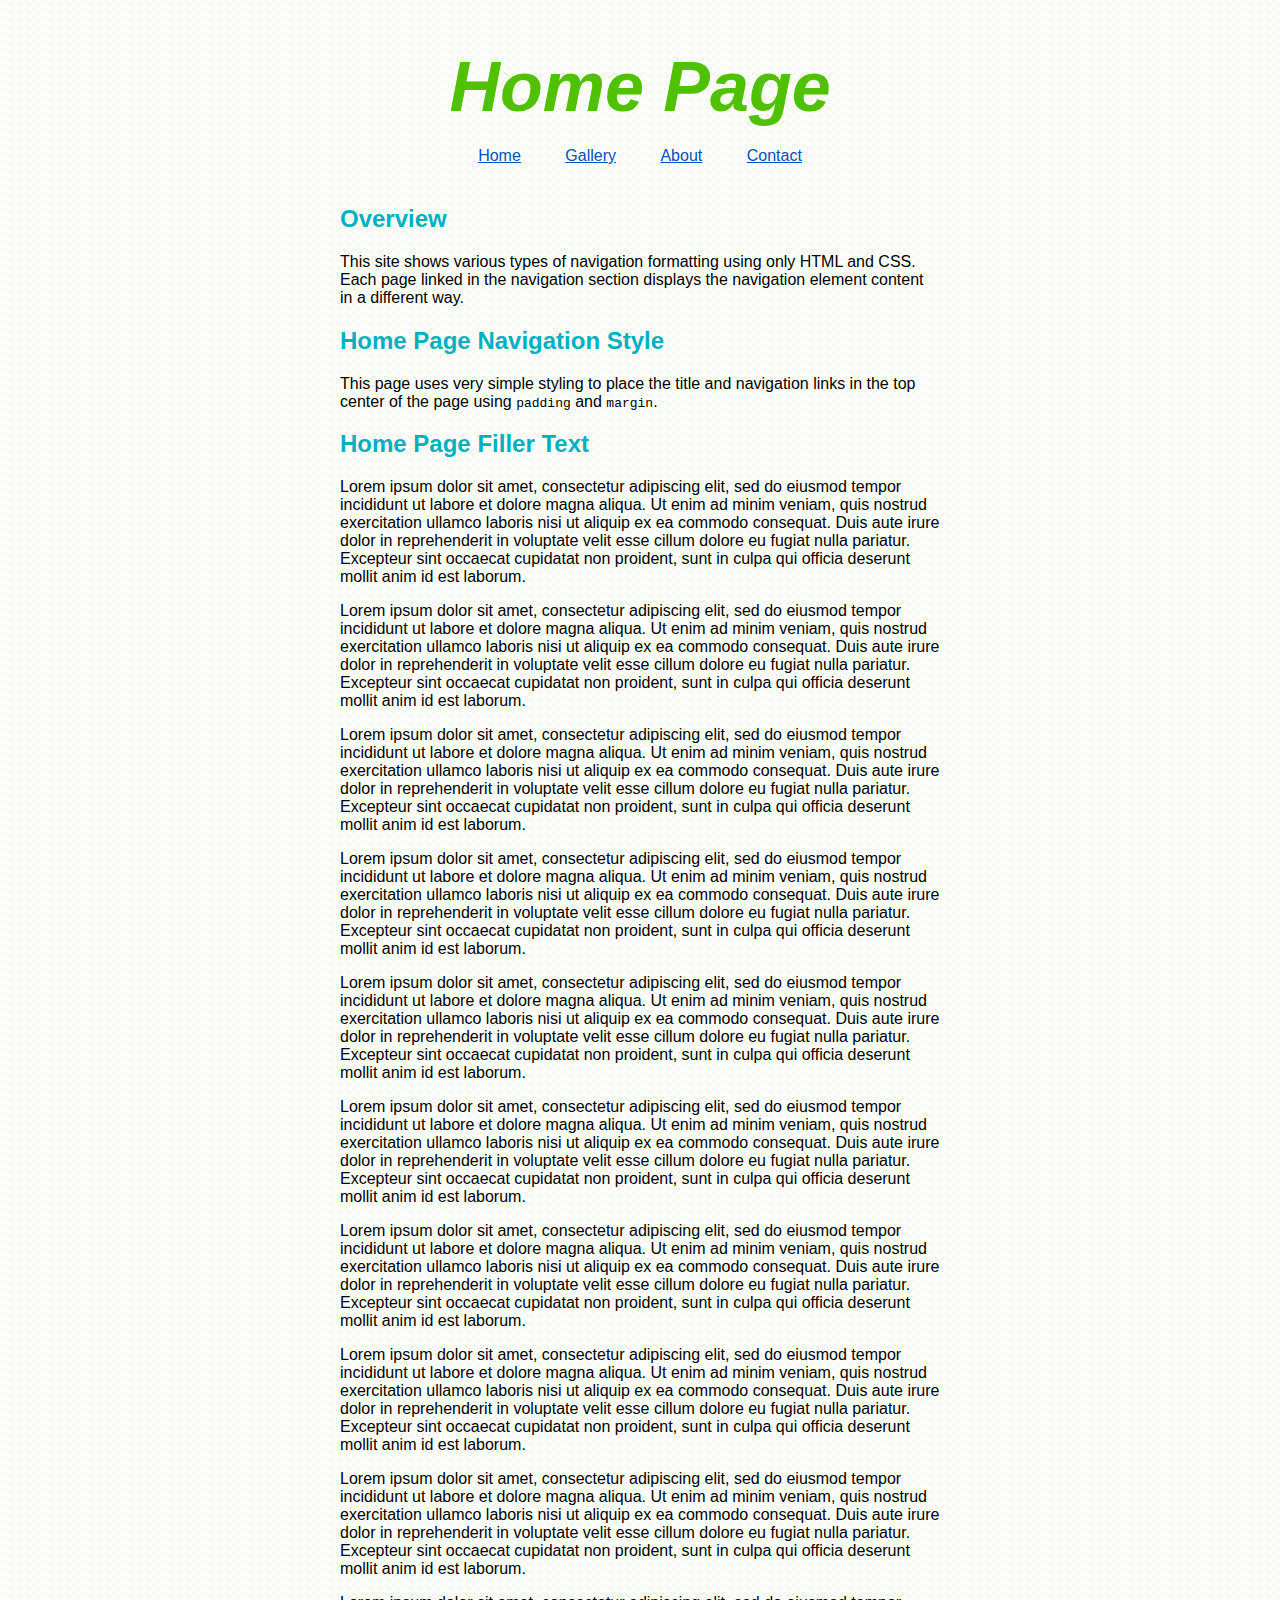
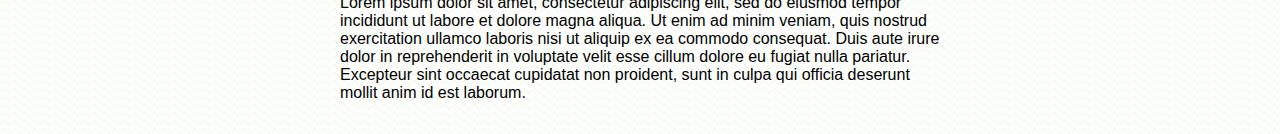
<file: index.html>
<!DOCTYPE html>

<head>
  <title>Navbar Demo - Home Page</title>
  <link rel="stylesheet" href="./style.css">
</head>

<body>
  <!-- Apart from changing the class and the links within the a elements,
  this nav element is the same across all pages. To see the styling for
  this page, look at the class defined in the nav element below and then
  find that selector in the style sheet. -->
  <nav class="nav-1">
    <h1>Home Page</h1>
    <a href="./">Home</a>
    <a href="./gallery">Gallery</a>
    <a href="./about">About</a>
    <a href="./contact">Contact</a>
  </nav>
  <main>
    <h2>Overview</h2>
    <p>This site shows various types of navigation formatting using only HTML and CSS. Each page linked in the navigation section displays the navigation element content in a different way.</p>
    <h2>Home Page Navigation Style</h2>
    <p>This page uses very simple styling to place the title and navigation links in the top center of the page using <code>padding</code> and <code>margin</code>.</p>
    <h2>Home Page Filler Text</h2>
    <p>Lorem ipsum dolor sit amet, consectetur adipiscing elit, sed do eiusmod tempor incididunt ut labore et dolore magna aliqua. Ut enim ad minim veniam, quis nostrud exercitation ullamco laboris nisi ut aliquip ex ea commodo consequat. Duis aute
      irure dolor in reprehenderit in voluptate velit esse cillum dolore eu fugiat nulla pariatur. Excepteur sint occaecat cupidatat non proident, sunt in culpa qui officia deserunt mollit anim id est laborum.</p>
    <p>Lorem ipsum dolor sit amet, consectetur adipiscing elit, sed do eiusmod tempor incididunt ut labore et dolore magna aliqua. Ut enim ad minim veniam, quis nostrud exercitation ullamco laboris nisi ut aliquip ex ea commodo consequat. Duis aute
      irure dolor in reprehenderit in voluptate velit esse cillum dolore eu fugiat nulla pariatur. Excepteur sint occaecat cupidatat non proident, sunt in culpa qui officia deserunt mollit anim id est laborum.</p>
    <p>Lorem ipsum dolor sit amet, consectetur adipiscing elit, sed do eiusmod tempor incididunt ut labore et dolore magna aliqua. Ut enim ad minim veniam, quis nostrud exercitation ullamco laboris nisi ut aliquip ex ea commodo consequat. Duis aute
      irure dolor in reprehenderit in voluptate velit esse cillum dolore eu fugiat nulla pariatur. Excepteur sint occaecat cupidatat non proident, sunt in culpa qui officia deserunt mollit anim id est laborum.</p>
    <p>Lorem ipsum dolor sit amet, consectetur adipiscing elit, sed do eiusmod tempor incididunt ut labore et dolore magna aliqua. Ut enim ad minim veniam, quis nostrud exercitation ullamco laboris nisi ut aliquip ex ea commodo consequat. Duis aute
      irure dolor in reprehenderit in voluptate velit esse cillum dolore eu fugiat nulla pariatur. Excepteur sint occaecat cupidatat non proident, sunt in culpa qui officia deserunt mollit anim id est laborum.</p>
    <p>Lorem ipsum dolor sit amet, consectetur adipiscing elit, sed do eiusmod tempor incididunt ut labore et dolore magna aliqua. Ut enim ad minim veniam, quis nostrud exercitation ullamco laboris nisi ut aliquip ex ea commodo consequat. Duis aute
      irure dolor in reprehenderit in voluptate velit esse cillum dolore eu fugiat nulla pariatur. Excepteur sint occaecat cupidatat non proident, sunt in culpa qui officia deserunt mollit anim id est laborum.</p>
      <p>Lorem ipsum dolor sit amet, consectetur adipiscing elit, sed do eiusmod tempor incididunt ut labore et dolore magna aliqua. Ut enim ad minim veniam, quis nostrud exercitation ullamco laboris nisi ut aliquip ex ea commodo consequat. Duis aute
        irure dolor in reprehenderit in voluptate velit esse cillum dolore eu fugiat nulla pariatur. Excepteur sint occaecat cupidatat non proident, sunt in culpa qui officia deserunt mollit anim id est laborum.</p>
      <p>Lorem ipsum dolor sit amet, consectetur adipiscing elit, sed do eiusmod tempor incididunt ut labore et dolore magna aliqua. Ut enim ad minim veniam, quis nostrud exercitation ullamco laboris nisi ut aliquip ex ea commodo consequat. Duis aute
        irure dolor in reprehenderit in voluptate velit esse cillum dolore eu fugiat nulla pariatur. Excepteur sint occaecat cupidatat non proident, sunt in culpa qui officia deserunt mollit anim id est laborum.</p>
      <p>Lorem ipsum dolor sit amet, consectetur adipiscing elit, sed do eiusmod tempor incididunt ut labore et dolore magna aliqua. Ut enim ad minim veniam, quis nostrud exercitation ullamco laboris nisi ut aliquip ex ea commodo consequat. Duis aute
        irure dolor in reprehenderit in voluptate velit esse cillum dolore eu fugiat nulla pariatur. Excepteur sint occaecat cupidatat non proident, sunt in culpa qui officia deserunt mollit anim id est laborum.</p>
      <p>Lorem ipsum dolor sit amet, consectetur adipiscing elit, sed do eiusmod tempor incididunt ut labore et dolore magna aliqua. Ut enim ad minim veniam, quis nostrud exercitation ullamco laboris nisi ut aliquip ex ea commodo consequat. Duis aute
        irure dolor in reprehenderit in voluptate velit esse cillum dolore eu fugiat nulla pariatur. Excepteur sint occaecat cupidatat non proident, sunt in culpa qui officia deserunt mollit anim id est laborum.</p>
      <p>Lorem ipsum dolor sit amet, consectetur adipiscing elit, sed do eiusmod tempor incididunt ut labore et dolore magna aliqua. Ut enim ad minim veniam, quis nostrud exercitation ullamco laboris nisi ut aliquip ex ea commodo consequat. Duis aute
        irure dolor in reprehenderit in voluptate velit esse cillum dolore eu fugiat nulla pariatur. Excepteur sint occaecat cupidatat non proident, sunt in culpa qui officia deserunt mollit anim id est laborum.</p>
  </main>
</body>
</file>
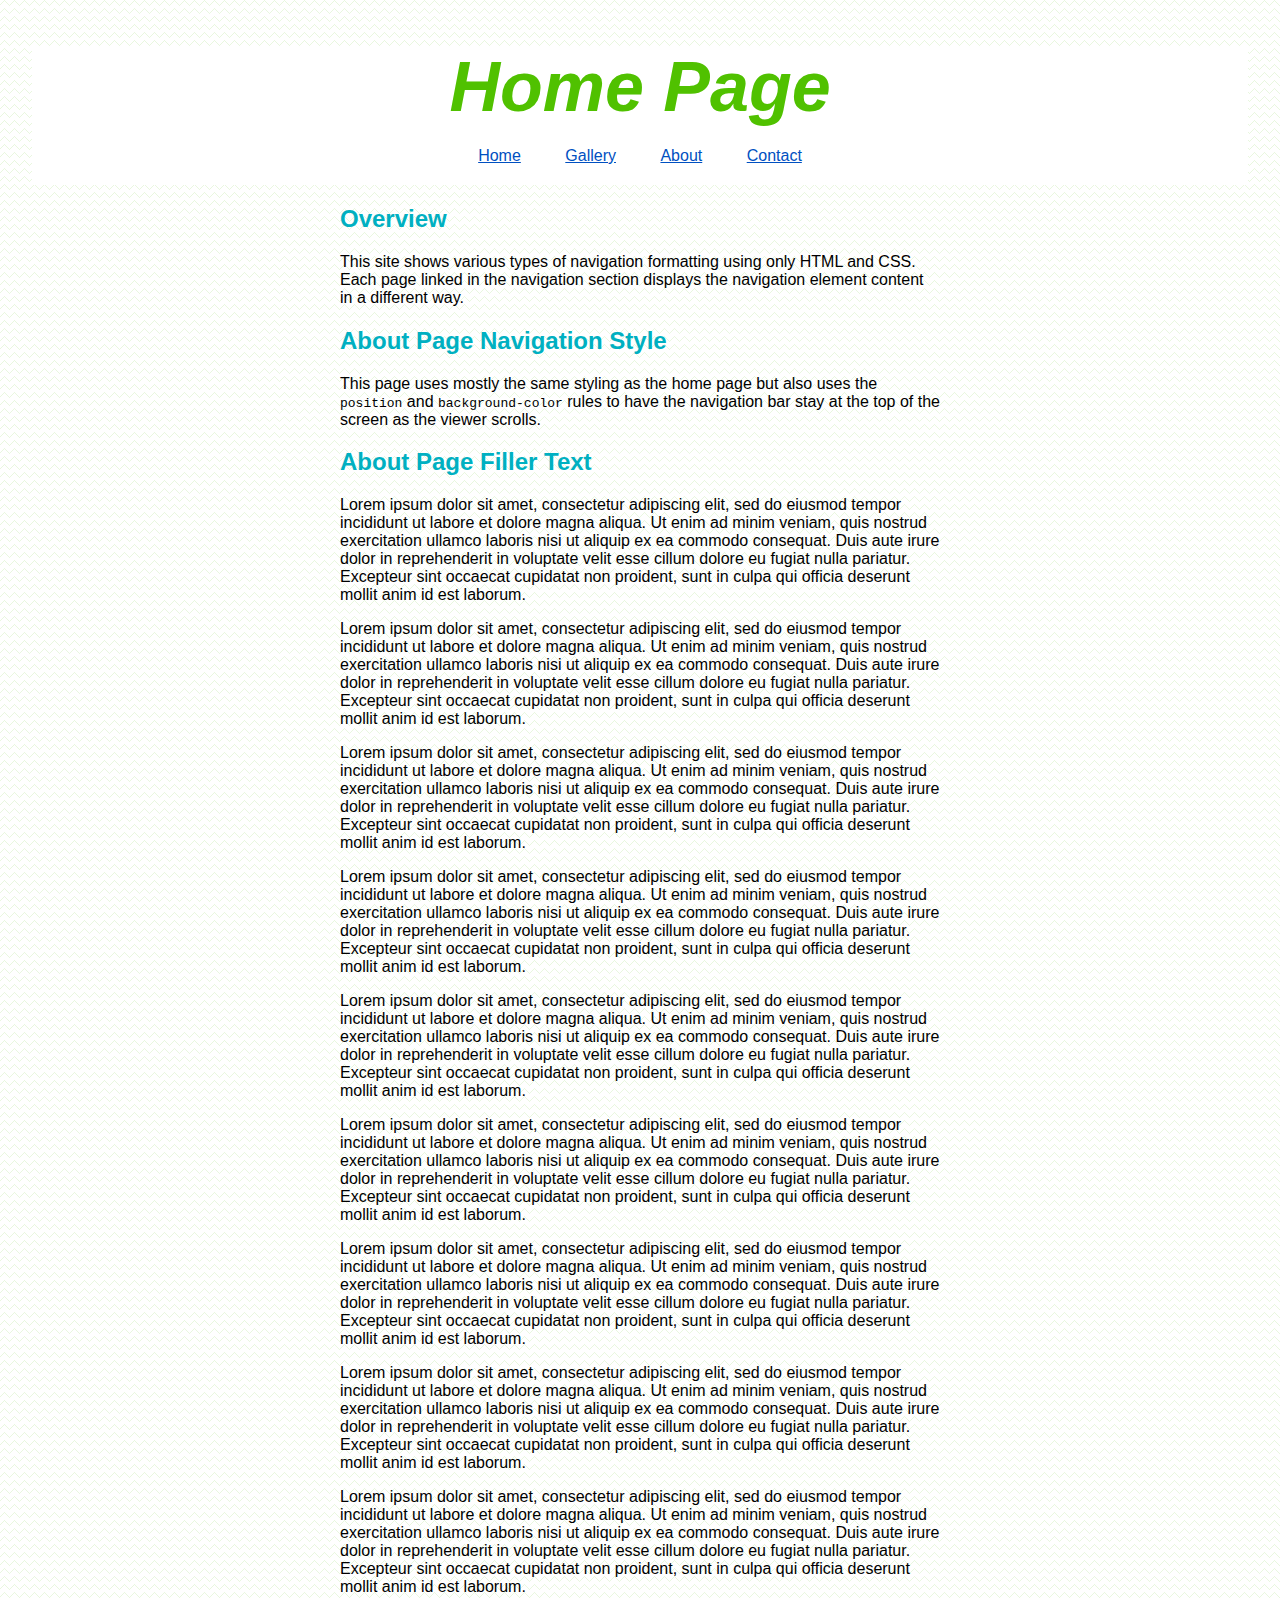
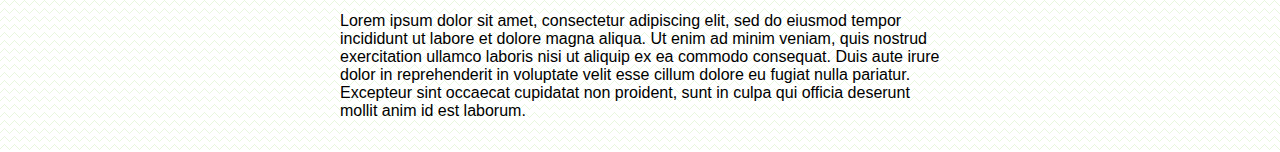
<file: about/index.html>
<!DOCTYPE html>

<head>
  <title>Navbar Demo - About Page</title>
  <link rel="stylesheet" href="../style.css">
</head>

<body>
  <!-- Apart from changing the class and the links within the a elements,
  this nav element is the same across all pages. To see the styling for
  this page, look at the class defined in the nav element below and then
  find that selector in the style sheet. -->
  <nav class="nav-3">
    <h1>Home Page</h1>
    <a href="../">Home</a>
    <a href="../gallery">Gallery</a>
    <a href="./">About</a>
    <a href="../contact">Contact</a>
  </nav>
  <main>
    <h2>Overview</h2>
    <p>This site shows various types of navigation formatting using only HTML and CSS. Each page linked in the navigation section displays the navigation element content in a different way.</p>
    <h2>About Page Navigation Style</h2>
    <p>This page uses mostly the same styling as the home page but also uses the <code>position</code> and <code>background-color</code> rules to have the navigation bar stay at the top of the screen as the viewer scrolls.</p>
    <h2>About Page Filler Text</h2>
    <p>Lorem ipsum dolor sit amet, consectetur adipiscing elit, sed do eiusmod tempor incididunt ut labore et dolore magna aliqua. Ut enim ad minim veniam, quis nostrud exercitation ullamco laboris nisi ut aliquip ex ea commodo consequat. Duis aute
      irure dolor in reprehenderit in voluptate velit esse cillum dolore eu fugiat nulla pariatur. Excepteur sint occaecat cupidatat non proident, sunt in culpa qui officia deserunt mollit anim id est laborum.</p>
    <p>Lorem ipsum dolor sit amet, consectetur adipiscing elit, sed do eiusmod tempor incididunt ut labore et dolore magna aliqua. Ut enim ad minim veniam, quis nostrud exercitation ullamco laboris nisi ut aliquip ex ea commodo consequat. Duis aute
      irure dolor in reprehenderit in voluptate velit esse cillum dolore eu fugiat nulla pariatur. Excepteur sint occaecat cupidatat non proident, sunt in culpa qui officia deserunt mollit anim id est laborum.</p>
    <p>Lorem ipsum dolor sit amet, consectetur adipiscing elit, sed do eiusmod tempor incididunt ut labore et dolore magna aliqua. Ut enim ad minim veniam, quis nostrud exercitation ullamco laboris nisi ut aliquip ex ea commodo consequat. Duis aute
      irure dolor in reprehenderit in voluptate velit esse cillum dolore eu fugiat nulla pariatur. Excepteur sint occaecat cupidatat non proident, sunt in culpa qui officia deserunt mollit anim id est laborum.</p>
    <p>Lorem ipsum dolor sit amet, consectetur adipiscing elit, sed do eiusmod tempor incididunt ut labore et dolore magna aliqua. Ut enim ad minim veniam, quis nostrud exercitation ullamco laboris nisi ut aliquip ex ea commodo consequat. Duis aute
      irure dolor in reprehenderit in voluptate velit esse cillum dolore eu fugiat nulla pariatur. Excepteur sint occaecat cupidatat non proident, sunt in culpa qui officia deserunt mollit anim id est laborum.</p>
    <p>Lorem ipsum dolor sit amet, consectetur adipiscing elit, sed do eiusmod tempor incididunt ut labore et dolore magna aliqua. Ut enim ad minim veniam, quis nostrud exercitation ullamco laboris nisi ut aliquip ex ea commodo consequat. Duis aute
      irure dolor in reprehenderit in voluptate velit esse cillum dolore eu fugiat nulla pariatur. Excepteur sint occaecat cupidatat non proident, sunt in culpa qui officia deserunt mollit anim id est laborum.</p>
      <p>Lorem ipsum dolor sit amet, consectetur adipiscing elit, sed do eiusmod tempor incididunt ut labore et dolore magna aliqua. Ut enim ad minim veniam, quis nostrud exercitation ullamco laboris nisi ut aliquip ex ea commodo consequat. Duis aute
        irure dolor in reprehenderit in voluptate velit esse cillum dolore eu fugiat nulla pariatur. Excepteur sint occaecat cupidatat non proident, sunt in culpa qui officia deserunt mollit anim id est laborum.</p>
      <p>Lorem ipsum dolor sit amet, consectetur adipiscing elit, sed do eiusmod tempor incididunt ut labore et dolore magna aliqua. Ut enim ad minim veniam, quis nostrud exercitation ullamco laboris nisi ut aliquip ex ea commodo consequat. Duis aute
        irure dolor in reprehenderit in voluptate velit esse cillum dolore eu fugiat nulla pariatur. Excepteur sint occaecat cupidatat non proident, sunt in culpa qui officia deserunt mollit anim id est laborum.</p>
      <p>Lorem ipsum dolor sit amet, consectetur adipiscing elit, sed do eiusmod tempor incididunt ut labore et dolore magna aliqua. Ut enim ad minim veniam, quis nostrud exercitation ullamco laboris nisi ut aliquip ex ea commodo consequat. Duis aute
        irure dolor in reprehenderit in voluptate velit esse cillum dolore eu fugiat nulla pariatur. Excepteur sint occaecat cupidatat non proident, sunt in culpa qui officia deserunt mollit anim id est laborum.</p>
      <p>Lorem ipsum dolor sit amet, consectetur adipiscing elit, sed do eiusmod tempor incididunt ut labore et dolore magna aliqua. Ut enim ad minim veniam, quis nostrud exercitation ullamco laboris nisi ut aliquip ex ea commodo consequat. Duis aute
        irure dolor in reprehenderit in voluptate velit esse cillum dolore eu fugiat nulla pariatur. Excepteur sint occaecat cupidatat non proident, sunt in culpa qui officia deserunt mollit anim id est laborum.</p>
      <p>Lorem ipsum dolor sit amet, consectetur adipiscing elit, sed do eiusmod tempor incididunt ut labore et dolore magna aliqua. Ut enim ad minim veniam, quis nostrud exercitation ullamco laboris nisi ut aliquip ex ea commodo consequat. Duis aute
        irure dolor in reprehenderit in voluptate velit esse cillum dolore eu fugiat nulla pariatur. Excepteur sint occaecat cupidatat non proident, sunt in culpa qui officia deserunt mollit anim id est laborum.</p>
  </main>
</body>
</file>
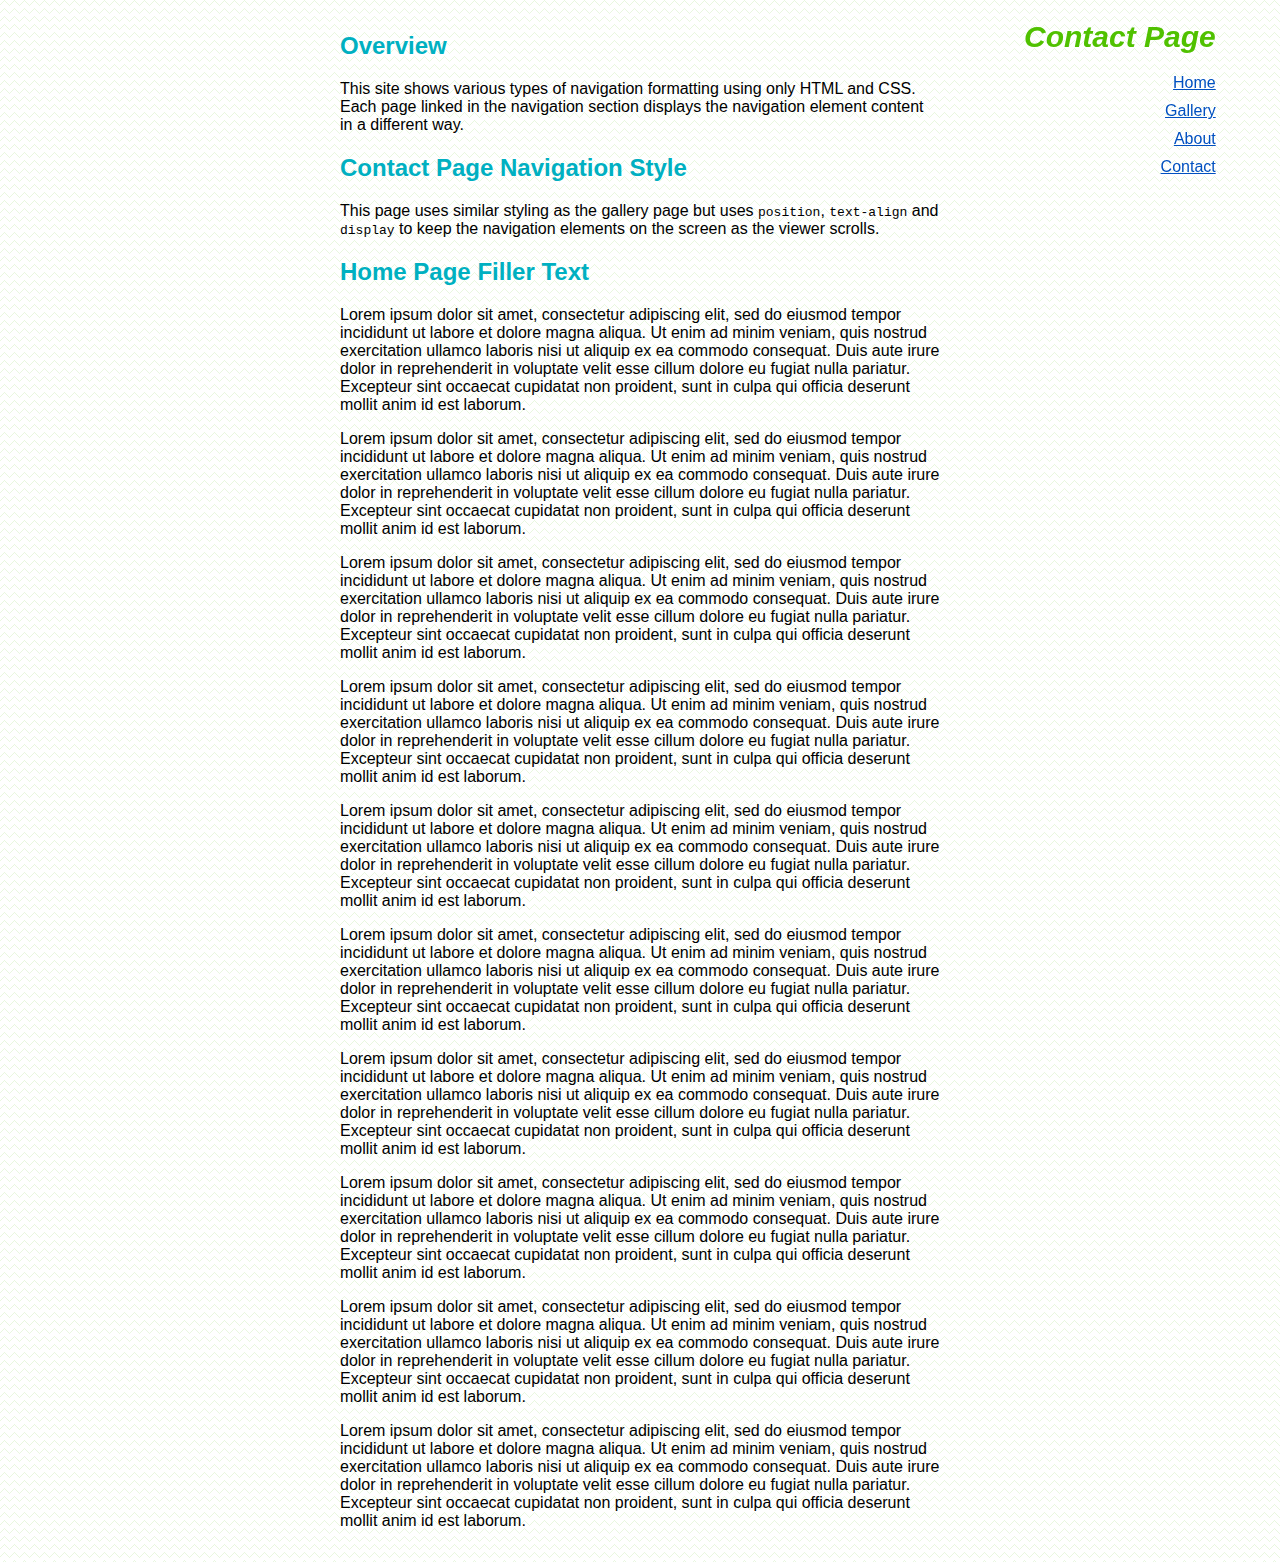
<file: contact/index.html>
<!DOCTYPE html>

<head>
  <title>Navbar Demo - Contact Page</title>
  <link rel="stylesheet" href="../style.css">
</head>

<body>
  <!-- Apart from changing the class and the links within the a elements,
  this nav element is the same across all pages. To see the styling for
  this page, look at the class defined in the nav element below and then
  find that selector in the style sheet. -->
  <nav class="nav-4">
    <h1>Contact Page</h1>
    <a href="../">Home</a>
    <a href="../gallery">Gallery</a>
    <a href="../about">About</a>
    <a href="./">Contact</a>
  </nav>
  <main>
    <h2>Overview</h2>
    <p>This site shows various types of navigation formatting using only HTML and CSS. Each page linked in the navigation section displays the navigation element content in a different way.</p>
    <h2>Contact Page Navigation Style</h2>
    <p>This page uses similar styling as the gallery page but uses <code>position</code>, <code>text-align</code> and <code>display</code> to keep the navigation elements on the screen as the viewer scrolls.</p>
    <h2>Home Page Filler Text</h2>
    <p>Lorem ipsum dolor sit amet, consectetur adipiscing elit, sed do eiusmod tempor incididunt ut labore et dolore magna aliqua. Ut enim ad minim veniam, quis nostrud exercitation ullamco laboris nisi ut aliquip ex ea commodo consequat. Duis aute
      irure dolor in reprehenderit in voluptate velit esse cillum dolore eu fugiat nulla pariatur. Excepteur sint occaecat cupidatat non proident, sunt in culpa qui officia deserunt mollit anim id est laborum.</p>
    <p>Lorem ipsum dolor sit amet, consectetur adipiscing elit, sed do eiusmod tempor incididunt ut labore et dolore magna aliqua. Ut enim ad minim veniam, quis nostrud exercitation ullamco laboris nisi ut aliquip ex ea commodo consequat. Duis aute
      irure dolor in reprehenderit in voluptate velit esse cillum dolore eu fugiat nulla pariatur. Excepteur sint occaecat cupidatat non proident, sunt in culpa qui officia deserunt mollit anim id est laborum.</p>
    <p>Lorem ipsum dolor sit amet, consectetur adipiscing elit, sed do eiusmod tempor incididunt ut labore et dolore magna aliqua. Ut enim ad minim veniam, quis nostrud exercitation ullamco laboris nisi ut aliquip ex ea commodo consequat. Duis aute
      irure dolor in reprehenderit in voluptate velit esse cillum dolore eu fugiat nulla pariatur. Excepteur sint occaecat cupidatat non proident, sunt in culpa qui officia deserunt mollit anim id est laborum.</p>
    <p>Lorem ipsum dolor sit amet, consectetur adipiscing elit, sed do eiusmod tempor incididunt ut labore et dolore magna aliqua. Ut enim ad minim veniam, quis nostrud exercitation ullamco laboris nisi ut aliquip ex ea commodo consequat. Duis aute
      irure dolor in reprehenderit in voluptate velit esse cillum dolore eu fugiat nulla pariatur. Excepteur sint occaecat cupidatat non proident, sunt in culpa qui officia deserunt mollit anim id est laborum.</p>
    <p>Lorem ipsum dolor sit amet, consectetur adipiscing elit, sed do eiusmod tempor incididunt ut labore et dolore magna aliqua. Ut enim ad minim veniam, quis nostrud exercitation ullamco laboris nisi ut aliquip ex ea commodo consequat. Duis aute
      irure dolor in reprehenderit in voluptate velit esse cillum dolore eu fugiat nulla pariatur. Excepteur sint occaecat cupidatat non proident, sunt in culpa qui officia deserunt mollit anim id est laborum.</p>
      <p>Lorem ipsum dolor sit amet, consectetur adipiscing elit, sed do eiusmod tempor incididunt ut labore et dolore magna aliqua. Ut enim ad minim veniam, quis nostrud exercitation ullamco laboris nisi ut aliquip ex ea commodo consequat. Duis aute
        irure dolor in reprehenderit in voluptate velit esse cillum dolore eu fugiat nulla pariatur. Excepteur sint occaecat cupidatat non proident, sunt in culpa qui officia deserunt mollit anim id est laborum.</p>
      <p>Lorem ipsum dolor sit amet, consectetur adipiscing elit, sed do eiusmod tempor incididunt ut labore et dolore magna aliqua. Ut enim ad minim veniam, quis nostrud exercitation ullamco laboris nisi ut aliquip ex ea commodo consequat. Duis aute
        irure dolor in reprehenderit in voluptate velit esse cillum dolore eu fugiat nulla pariatur. Excepteur sint occaecat cupidatat non proident, sunt in culpa qui officia deserunt mollit anim id est laborum.</p>
      <p>Lorem ipsum dolor sit amet, consectetur adipiscing elit, sed do eiusmod tempor incididunt ut labore et dolore magna aliqua. Ut enim ad minim veniam, quis nostrud exercitation ullamco laboris nisi ut aliquip ex ea commodo consequat. Duis aute
        irure dolor in reprehenderit in voluptate velit esse cillum dolore eu fugiat nulla pariatur. Excepteur sint occaecat cupidatat non proident, sunt in culpa qui officia deserunt mollit anim id est laborum.</p>
      <p>Lorem ipsum dolor sit amet, consectetur adipiscing elit, sed do eiusmod tempor incididunt ut labore et dolore magna aliqua. Ut enim ad minim veniam, quis nostrud exercitation ullamco laboris nisi ut aliquip ex ea commodo consequat. Duis aute
        irure dolor in reprehenderit in voluptate velit esse cillum dolore eu fugiat nulla pariatur. Excepteur sint occaecat cupidatat non proident, sunt in culpa qui officia deserunt mollit anim id est laborum.</p>
      <p>Lorem ipsum dolor sit amet, consectetur adipiscing elit, sed do eiusmod tempor incididunt ut labore et dolore magna aliqua. Ut enim ad minim veniam, quis nostrud exercitation ullamco laboris nisi ut aliquip ex ea commodo consequat. Duis aute
        irure dolor in reprehenderit in voluptate velit esse cillum dolore eu fugiat nulla pariatur. Excepteur sint occaecat cupidatat non proident, sunt in culpa qui officia deserunt mollit anim id est laborum.</p>
  </main>
</body>
</file>
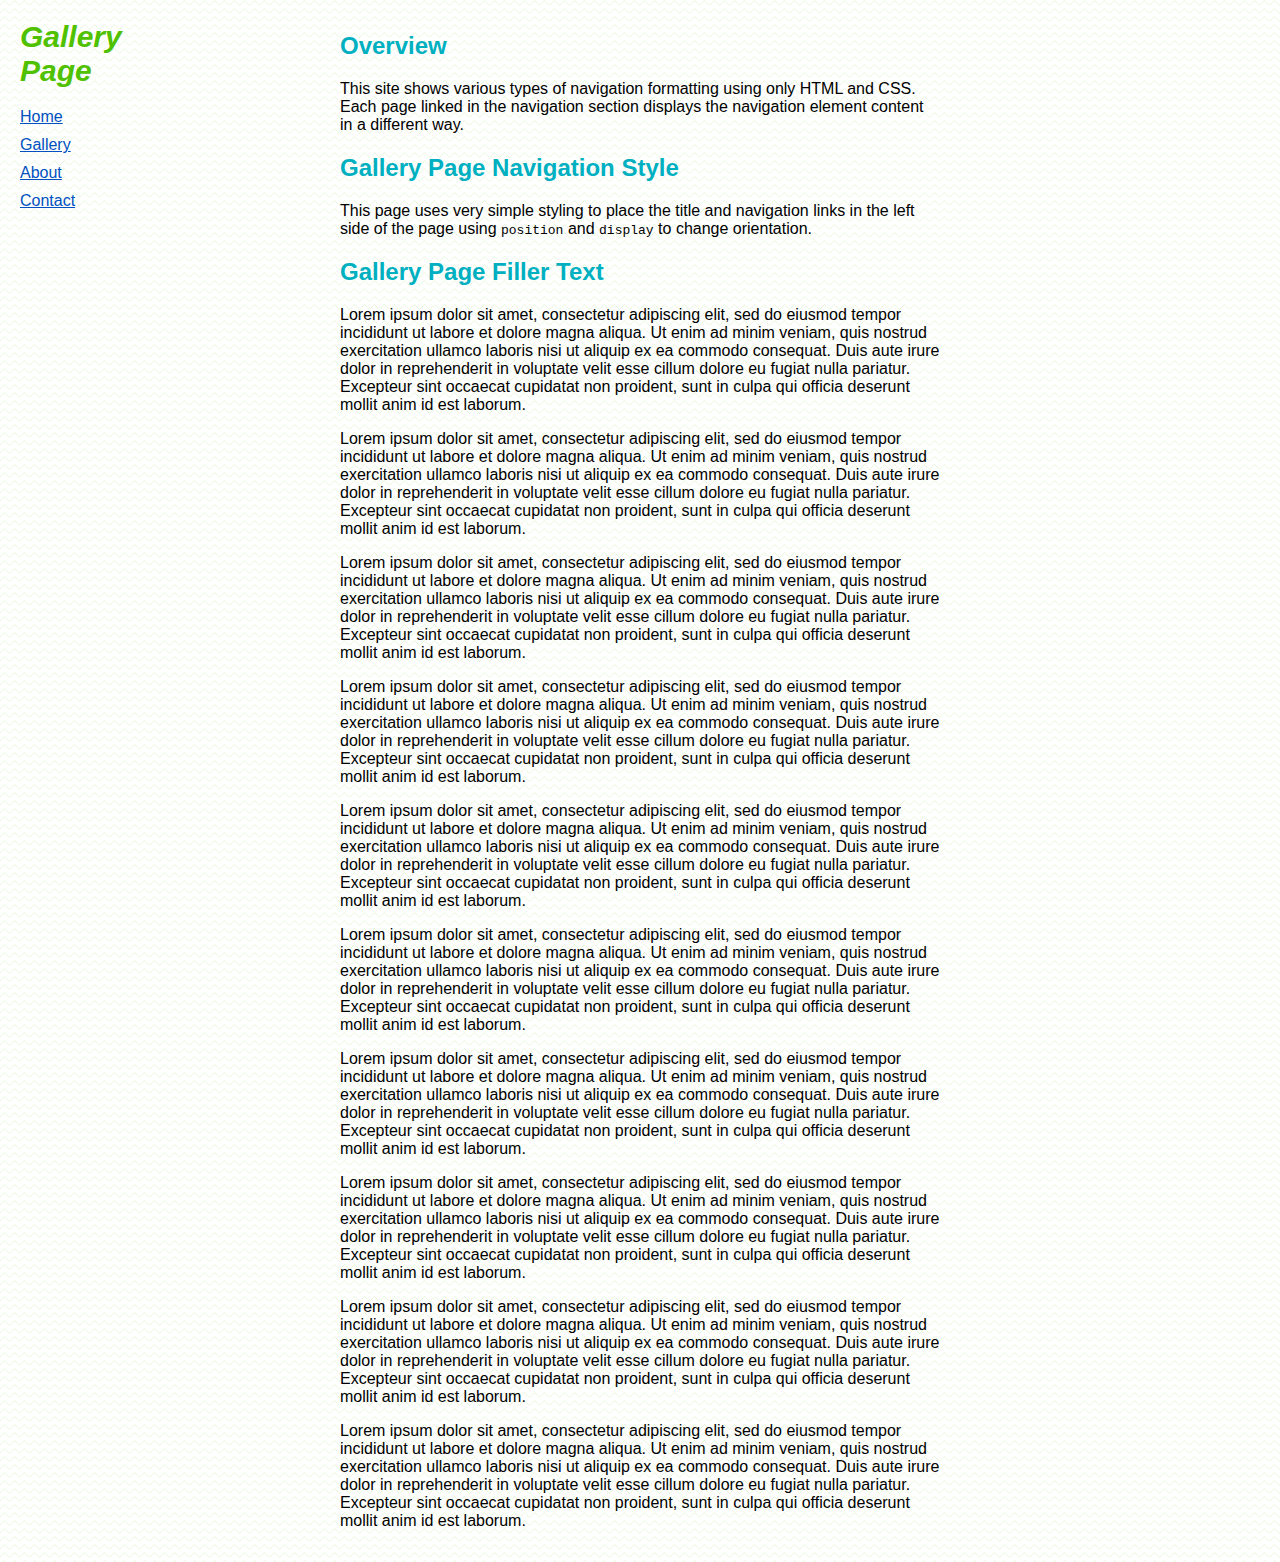
<file: gallery/index.html>
<!DOCTYPE html>

<head>
  <title>Navbar Demo - Gallery Page</title>
  <link rel="stylesheet" href="../style.css">

</head>

<body>
  <!-- Apart from changing the class and the links within the a elements,
  this nav element is the same across all pages. To see the styling for
  this page, look at the class defined in the nav element below and then
  find that selector in the style sheet. -->
  <nav class="nav-2">
    <h1>Gallery Page</h1>
    <a href="../">Home</a>
    <a href="./">Gallery</a>
    <a href="../about">About</a>
    <a href="../contact">Contact</a>
  </nav>
  <main>
    <h2>Overview</h2>
    <p>This site shows various types of navigation formatting using only HTML and CSS. Each page linked in the navigation section displays the navigation element content in a different way.</p>
    <h2>Gallery Page Navigation Style</h2>
    <p>This page uses very simple styling to place the title and navigation links in the left side of the page using <code>position</code> and <code>display</code> to change orientation.</p>
    <h2>Gallery Page Filler Text</h2>
    <p>Lorem ipsum dolor sit amet, consectetur adipiscing elit, sed do eiusmod tempor incididunt ut labore et dolore magna aliqua. Ut enim ad minim veniam, quis nostrud exercitation ullamco laboris nisi ut aliquip ex ea commodo consequat. Duis aute
      irure dolor in reprehenderit in voluptate velit esse cillum dolore eu fugiat nulla pariatur. Excepteur sint occaecat cupidatat non proident, sunt in culpa qui officia deserunt mollit anim id est laborum.</p>
    <p>Lorem ipsum dolor sit amet, consectetur adipiscing elit, sed do eiusmod tempor incididunt ut labore et dolore magna aliqua. Ut enim ad minim veniam, quis nostrud exercitation ullamco laboris nisi ut aliquip ex ea commodo consequat. Duis aute
      irure dolor in reprehenderit in voluptate velit esse cillum dolore eu fugiat nulla pariatur. Excepteur sint occaecat cupidatat non proident, sunt in culpa qui officia deserunt mollit anim id est laborum.</p>
    <p>Lorem ipsum dolor sit amet, consectetur adipiscing elit, sed do eiusmod tempor incididunt ut labore et dolore magna aliqua. Ut enim ad minim veniam, quis nostrud exercitation ullamco laboris nisi ut aliquip ex ea commodo consequat. Duis aute
      irure dolor in reprehenderit in voluptate velit esse cillum dolore eu fugiat nulla pariatur. Excepteur sint occaecat cupidatat non proident, sunt in culpa qui officia deserunt mollit anim id est laborum.</p>
    <p>Lorem ipsum dolor sit amet, consectetur adipiscing elit, sed do eiusmod tempor incididunt ut labore et dolore magna aliqua. Ut enim ad minim veniam, quis nostrud exercitation ullamco laboris nisi ut aliquip ex ea commodo consequat. Duis aute
      irure dolor in reprehenderit in voluptate velit esse cillum dolore eu fugiat nulla pariatur. Excepteur sint occaecat cupidatat non proident, sunt in culpa qui officia deserunt mollit anim id est laborum.</p>
    <p>Lorem ipsum dolor sit amet, consectetur adipiscing elit, sed do eiusmod tempor incididunt ut labore et dolore magna aliqua. Ut enim ad minim veniam, quis nostrud exercitation ullamco laboris nisi ut aliquip ex ea commodo consequat. Duis aute
      irure dolor in reprehenderit in voluptate velit esse cillum dolore eu fugiat nulla pariatur. Excepteur sint occaecat cupidatat non proident, sunt in culpa qui officia deserunt mollit anim id est laborum.</p>
      <p>Lorem ipsum dolor sit amet, consectetur adipiscing elit, sed do eiusmod tempor incididunt ut labore et dolore magna aliqua. Ut enim ad minim veniam, quis nostrud exercitation ullamco laboris nisi ut aliquip ex ea commodo consequat. Duis aute
        irure dolor in reprehenderit in voluptate velit esse cillum dolore eu fugiat nulla pariatur. Excepteur sint occaecat cupidatat non proident, sunt in culpa qui officia deserunt mollit anim id est laborum.</p>
      <p>Lorem ipsum dolor sit amet, consectetur adipiscing elit, sed do eiusmod tempor incididunt ut labore et dolore magna aliqua. Ut enim ad minim veniam, quis nostrud exercitation ullamco laboris nisi ut aliquip ex ea commodo consequat. Duis aute
        irure dolor in reprehenderit in voluptate velit esse cillum dolore eu fugiat nulla pariatur. Excepteur sint occaecat cupidatat non proident, sunt in culpa qui officia deserunt mollit anim id est laborum.</p>
      <p>Lorem ipsum dolor sit amet, consectetur adipiscing elit, sed do eiusmod tempor incididunt ut labore et dolore magna aliqua. Ut enim ad minim veniam, quis nostrud exercitation ullamco laboris nisi ut aliquip ex ea commodo consequat. Duis aute
        irure dolor in reprehenderit in voluptate velit esse cillum dolore eu fugiat nulla pariatur. Excepteur sint occaecat cupidatat non proident, sunt in culpa qui officia deserunt mollit anim id est laborum.</p>
      <p>Lorem ipsum dolor sit amet, consectetur adipiscing elit, sed do eiusmod tempor incididunt ut labore et dolore magna aliqua. Ut enim ad minim veniam, quis nostrud exercitation ullamco laboris nisi ut aliquip ex ea commodo consequat. Duis aute
        irure dolor in reprehenderit in voluptate velit esse cillum dolore eu fugiat nulla pariatur. Excepteur sint occaecat cupidatat non proident, sunt in culpa qui officia deserunt mollit anim id est laborum.</p>
      <p>Lorem ipsum dolor sit amet, consectetur adipiscing elit, sed do eiusmod tempor incididunt ut labore et dolore magna aliqua. Ut enim ad minim veniam, quis nostrud exercitation ullamco laboris nisi ut aliquip ex ea commodo consequat. Duis aute
        irure dolor in reprehenderit in voluptate velit esse cillum dolore eu fugiat nulla pariatur. Excepteur sint occaecat cupidatat non proident, sunt in culpa qui officia deserunt mollit anim id est laborum.</p>
  </main>

</body>
</file>
<file: style.css>
body {
  font-family: helvetica, arial, sans-serif;
  margin: 2em;
  background: url([data-uri]
) repeat;
}

a {
  color: #0050C1;
}

a:hover, a:visited:hover {
  color: #50C100;
}

a:visited {
  color: #00B0C1;
}

h1 {
  font-style: italic;
  color: #50C100;
}

h1:hover {
  animation-name: color_change;
  animation-duration: 2s;
  animation-iteration-count: infinite;
  animation-direction: alternate;
}

h2 {
  font-style: bold;
  color: #00B0C1;
}

h3 {
  color: #0050C1;
}

h4 {
  text-decoration: underline;
}

main {
  margin-left: auto;
  margin-right: auto;
  padding-left: 20%;
  padding-right: 20%;
  max-width: 600px;
}

canvas {
  margin: auto;
  width: 500px;
  height: 500px;
}

/* Navigation Styling for Home page. */
.nav-1 {
  margin: auto;
  text-align: center;
  padding-bottom: 20px;
}

.nav-1 h1 {
  font-size: 70px;
  margin-bottom: 20px;
}

.nav-1 a {
  padding-left: 20px;
  padding-right: 20px;
}

/* Navigation Styling for Gallery page. */
.nav-2 {
  margin: auto;
  text-align: left;
  padding-bottom: 20px;
  position: absolute;
  top: 0px;
  left: 0px;
}

.nav-2 h1 {
  font-size: 30px;
  max-width: 10%;
  padding-left: 20px;
}

.nav-2 a {
  display: block;
  padding-left: 20px;
  padding-bottom: 10px;
}

/* Navigation Styling for About page. */
.nav-3 {
  margin-left: auto;
  margin-right: auto;
  text-align: center;
  padding-bottom: 20px;
  position: sticky;
  top: 0px;
  background-color: white;
}

.nav-3 h1 {
  font-size: 70px;
  margin-bottom: 20px;
}

.nav-3 a {
  padding-left: 20px;
  padding-right: 20px;
}

/* Navigation Styling for Contact page. */
.nav-4 {
  margin: auto;
  text-align: right;
  padding-bottom: 20px;
  position: fixed;
  top: 0px;
  left: 80%;
  max-width: 15%;
}

.nav-4 h1 {
  display: block;
  text-align: right;
  font-size: 30px;
}

.nav-4 a {
  display: block;
  padding-bottom: 10px;
}

/* Bonus CSS Color Plus Animation */
@-webkit-keyframes color_change {
  from {
    color: #50C100;
  }

  to {
    color: #0050C1;
  }
}

@-moz-keyframes color_change {
  from {
    color: #50C100;
  }

  to {
    color: #0050C1;
  }
}

@-ms-keyframes color_change {
  from {
    color: #50C100;
  }

  to {
    color: #0050C1;
  }
}

@-o-keyframes color_change {
  from {
    color: #50C100;
  }

  to {
    color: #0050C1;
  }
}

@keyframes color_change {
  from {
    color: #50C100;
  }

  to {
    color: #0050C1;
  }
}
</file>
